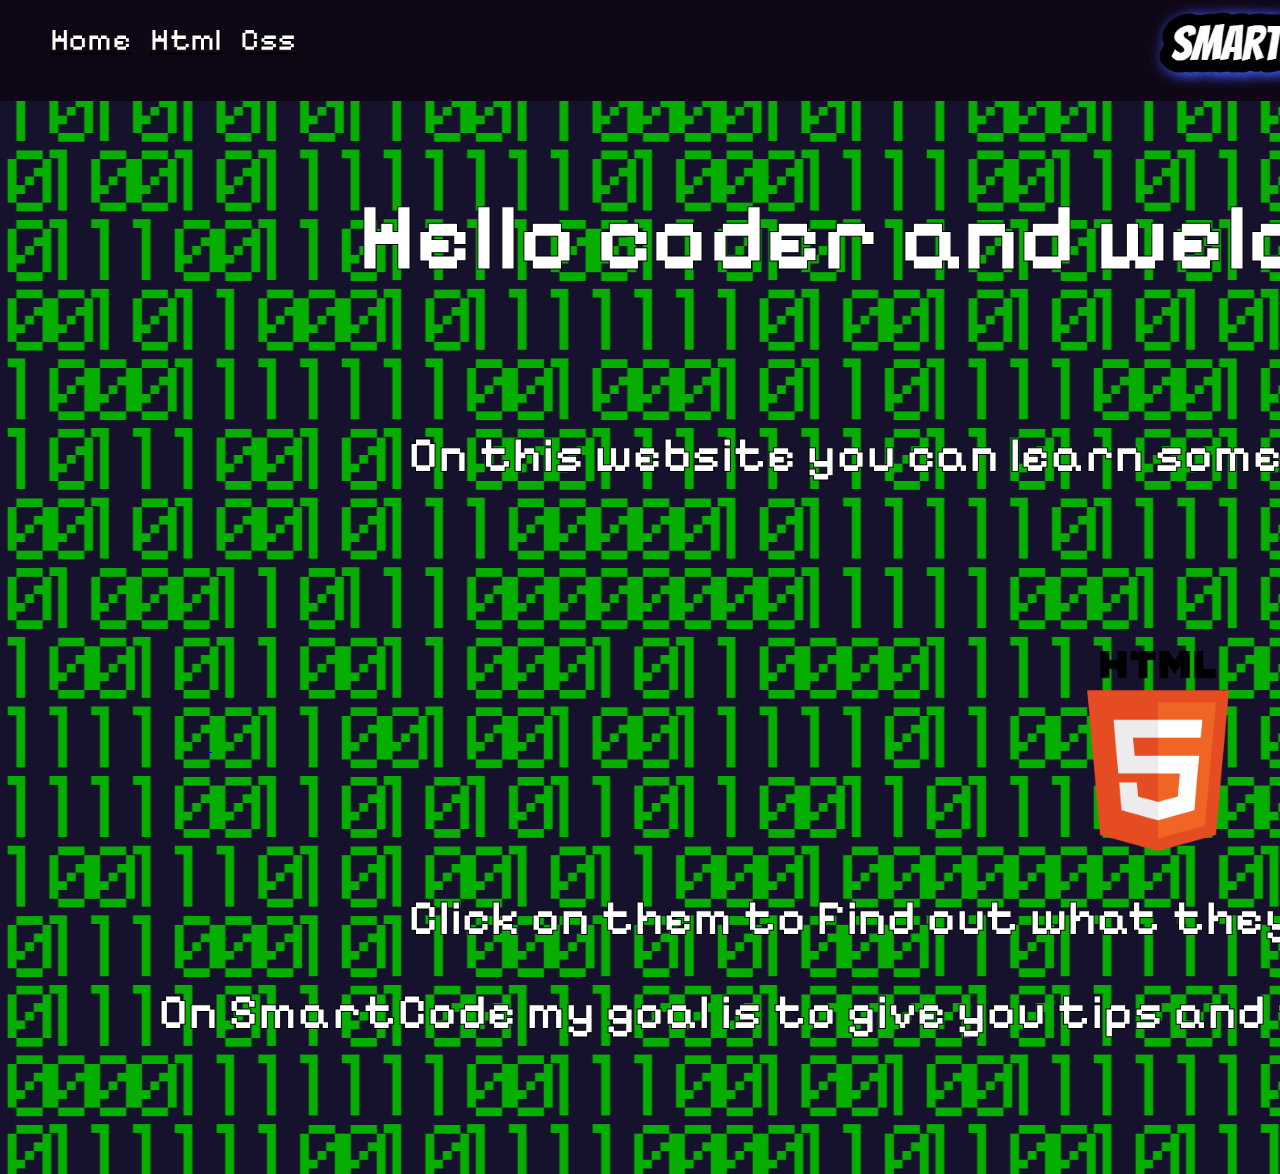
<file: index.html>
x<!DOCTYPE html>
<html lang="en">
<head>

    <meta charset="UTF-8">
    <meta name="viewport" content="width=device-width, initial-scale=1.0">
    <title>Smart Code</title>
    <link rel="stylesheet" href="style.css">

    <link rel="preconnect" href="https://fonts.googleapis.com">
    <link rel="preconnect" href="https://fonts.gstatic.com" crossorigin>
    <link href="https://fonts.googleapis.com/css2?family=Roboto:ital,wght@0,100;0,300;0,400;0,500;0,700;0,900;1,100;1,300;1,400;1,500;1,700;1,900&display=swap" rel="stylesheet">

    <link rel="preconnect" href="https://fonts.googleapis.com">
    <link rel="preconnect" href="https://fonts.gstatic.com" crossorigin>
    <link href="https://fonts.googleapis.com/css2?family=Pixelify+Sans:wght@400;700&display=swap" rel="stylesheet">
    

</head>

<body background="Background but darker.png" class="background">

<div style="width: 2560px; height: 101px; background-color: rgb(15, 6, 22);" class="top_bar">

    <a href="index.html">

    <img src="SmartCode logo.jpg" height="90" alt="SmartCode Logo" class="title" >

    </a>

    <div>
        <a href="index.html" class="home_button">
    <h1>Home</h1>
        </a>
    </div>

    <div>
        <a  href="Smart_code_html_page.html" class="html_button">
    <h1>Html</h1>
        </a>
    </div>

    <div>
        <a  href="Smart_code_css_page.html" class="css_button">
    <h1>Css</h1>
        </a>
    </div>

</div>

<div>

    <h1 class="welcome_text" style="height: 192px; width: 2000px;"><big>Hello coder and welcome to Smart Code!</big></h1>
    <h1 class="text1" style="height: 192px; width: 2000px;">On this website you can learn some handy tips in these coding languages!</h1>

    <a href="https://www.google.com/search?q=html+coding+language&oq=html+coding+language&gs_lcrp=EgZjaHJvbWUyDggAEEUYFBg5GIcCGIAEMg0IARAAGJECGIAEGIoFMgwIAhAAGBQYhwIYgAQyCAgDEAAYFhgeMggIBBAAGBYYHjIICAUQABgWGB4yCAgGEAAYFhgeMggIBxAAGBYYHjIICAgQABgWGB4yCAgJEAAYFhge0gEINTk0MmowajeoAgCwAgA&sourceid=chrome&ie=UTF-8" >

    <img src="html logo.png" height="200" alt="html logo" class="html_logo">

    </a>

    <a href="https://www.google.com/search?sca_esv=aac09e88d3bc5d88&sxsrf=AHTn8zqO5zlUM-J3ewo8PKHCKtP37v24uQ:1739033334405&q=css+coding+language&source=lnms&fbs=[base64]&sa=X&ved=2ahUKEwjvgZmBxLSLAxUrQUEAHZkEALUQ0pQJegQIEhAB&biw=2560&bih=1305&dpr=1" >

    <img src="css logo.png" height="200" alt="Css logo" class="html_logo">

</a>

<h1 class="text2">Click on them to Find out what they are</h1>
<h1 class="text3" style="height: 192px; width: 2200px;">On SmartCode my goal is to give you tips and tutorials on how to learn coding languages</h1>

    </div>

</body>

</html>
</file>
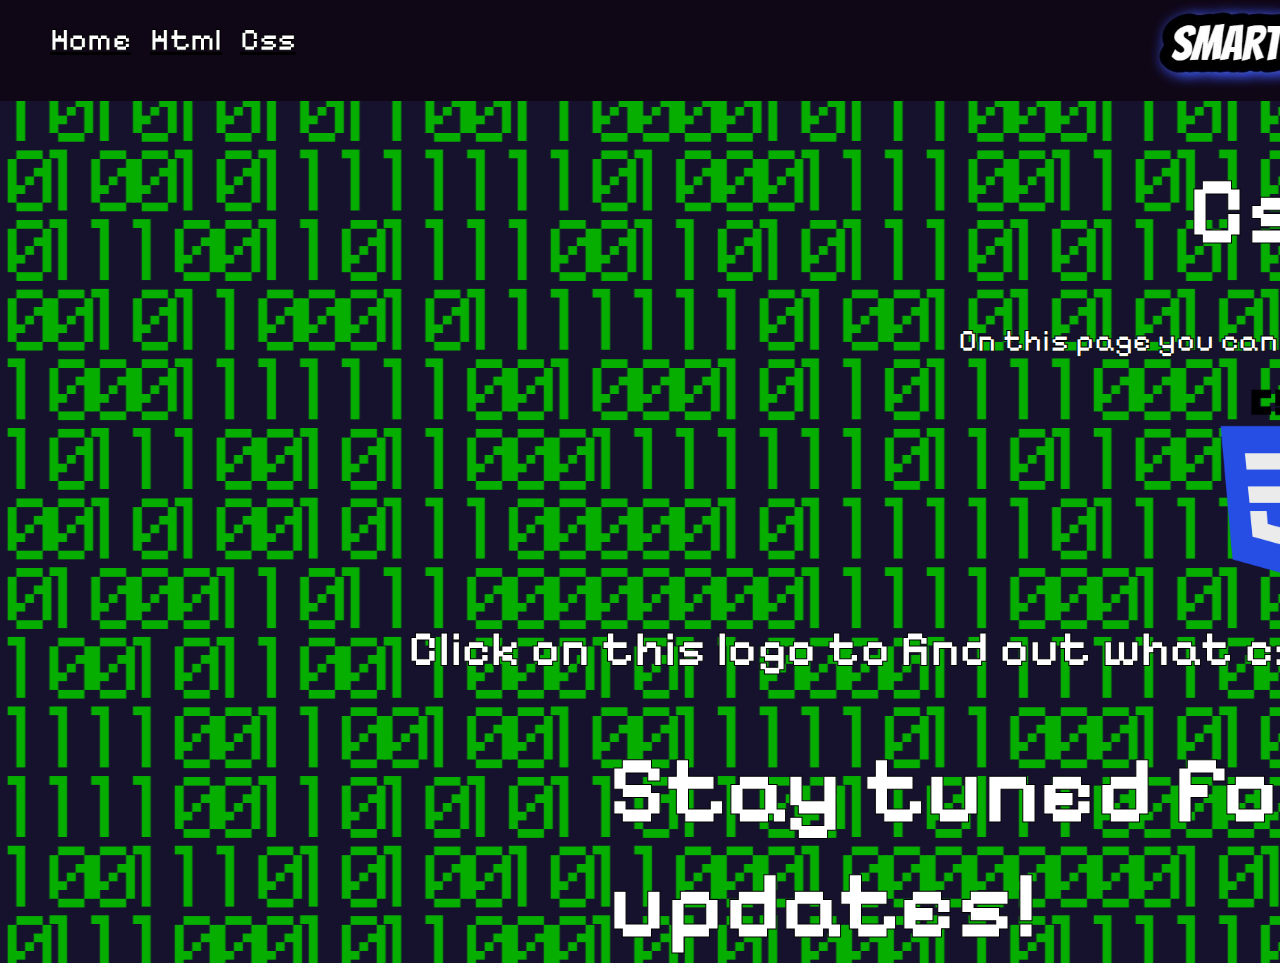
<file: Smart_code_css_page.html>
<!DOCTYPE html>
<html lang="en">
<head>

    <meta charset="UTF-8">
    <meta name="viewport" content="width=device-width, initial-scale=1.0">
    <title>Smart Code</title>
    <link rel="stylesheet" href="style.css">

    <link rel="preconnect" href="https://fonts.googleapis.com">
    <link rel="preconnect" href="https://fonts.gstatic.com" crossorigin>
    <link href="https://fonts.googleapis.com/css2?family=Roboto:ital,wght@0,100;0,300;0,400;0,500;0,700;0,900;1,100;1,300;1,400;1,500;1,700;1,900&display=swap" rel="stylesheet">

    <link rel="preconnect" href="https://fonts.googleapis.com">
    <link rel="preconnect" href="https://fonts.gstatic.com" crossorigin>
    <link href="https://fonts.googleapis.com/css2?family=Pixelify+Sans:wght@400;700&display=swap" rel="stylesheet">
    

</head>

<body background="Background but darker.png" class="background">

<div style="width: 2560px; height: 101px; background-color: rgb(15, 6, 22);" class="top_bar">

    <a href="Smart_code_home_page.html">

    <img src="SmartCode logo.jpg" height="90" alt="SmartCode Logo" class="title" >

    </a>

    <div>
        <a href="Smart_code_home_page.html" class="home_button">
    <h1>Home</h1>
        </a>
    </div>

    <div>
        <a  href="Smart_code_html_page.html" class="html_button">
    <h1>Html</h1>
        </a>
    </div>

    <div>
        <a  href="Smart_code_css_page.html" class="css_button">
    <h1>Css</h1>
        </a>
    </div>

</div>

<div>

    <h1 class="html_text"><big>Css</big></h1>
    <h1 class="html_text1">On this page you can find some css tips</h1>

    <a href="https://www.google.com/search?sca_esv=aac09e88d3bc5d88&sxsrf=AHTn8zqO5zlUM-J3ewo8PKHCKtP37v24uQ:1739033334405&q=css+coding+language&source=lnms&fbs=[base64]&sa=X&ved=2ahUKEwjvgZmBxLSLAxUrQUEAHZkEALUQ0pQJegQIEhAB&biw=2560&bih=1305&dpr=1" >

    <img src="css logo.png" height="200" alt="Css logo" class="css_page_css_logo">

    </a>

<h1 class="text2">Click on this logo to find out what css is</h1>

<h1 class="html_text2"><big>Stay tuned for more updates!</big></h1>
    </div>

</body>

</html>
</file>
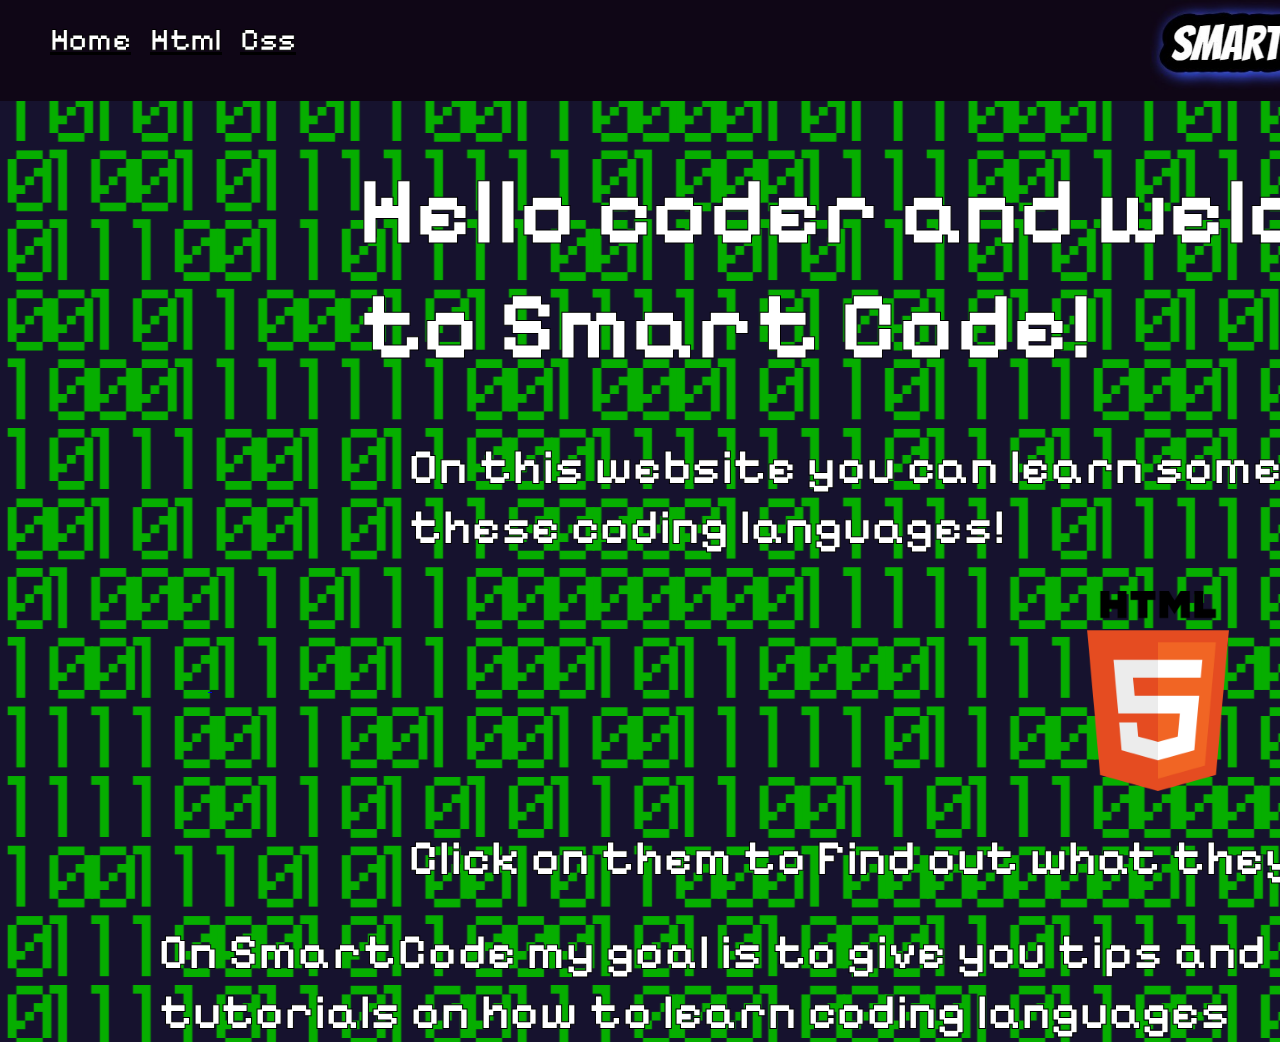
<file: Smart_code_home_page.html>
<!DOCTYPE html>
<html lang="en">
<head>

    <meta charset="UTF-8">
    <meta name="viewport" content="width=device-width, initial-scale=1.0">
    <title>Smart Code</title>
    <link rel="stylesheet" href="style.css">

    <link rel="preconnect" href="https://fonts.googleapis.com">
    <link rel="preconnect" href="https://fonts.gstatic.com" crossorigin>
    <link href="https://fonts.googleapis.com/css2?family=Roboto:ital,wght@0,100;0,300;0,400;0,500;0,700;0,900;1,100;1,300;1,400;1,500;1,700;1,900&display=swap" rel="stylesheet">

    <link rel="preconnect" href="https://fonts.googleapis.com">
    <link rel="preconnect" href="https://fonts.gstatic.com" crossorigin>
    <link href="https://fonts.googleapis.com/css2?family=Pixelify+Sans:wght@400;700&display=swap" rel="stylesheet">
    

</head>

<body background="Background but darker.png" class="background">

<div style="width: 2560px; height: 101px; background-color: rgb(15, 6, 22);" class="top_bar">

    <a href="Smart_code_home_page.html">

    <img src="SmartCode logo.jpg" height="90" alt="SmartCode Logo" class="title" >

    </a>

    <div>
        <a href="Smart_code_home_page.html" class="home_button">
    <h1>Home</h1>
        </a>
    </div>

    <div>
        <a  href="Smart_code_html_page.html" class="html_button">
    <h1>Html</h1>
        </a>
    </div>

    <div>
        <a  href="Smart_code_css_page.html" class="css_button">
    <h1>Css</h1>
        </a>
    </div>

</div>

<div>

    <h1 class="welcome_text"><big>Hello coder and welcome to Smart Code!</big></h1>
    <h1 class="text1">On this website you can learn some handy tips in these coding languages!</h1>

    <a href="https://www.google.com/search?q=html+coding+language&oq=html+coding+language&gs_lcrp=EgZjaHJvbWUyDggAEEUYFBg5GIcCGIAEMg0IARAAGJECGIAEGIoFMgwIAhAAGBQYhwIYgAQyCAgDEAAYFhgeMggIBBAAGBYYHjIICAUQABgWGB4yCAgGEAAYFhgeMggIBxAAGBYYHjIICAgQABgWGB4yCAgJEAAYFhge0gEINTk0MmowajeoAgCwAgA&sourceid=chrome&ie=UTF-8" >

    <img src="html logo.png" height="200" alt="html logo" class="html_logo">

    </a>

    <a href="https://www.google.com/search?sca_esv=aac09e88d3bc5d88&sxsrf=AHTn8zqO5zlUM-J3ewo8PKHCKtP37v24uQ:1739033334405&q=css+coding+language&source=lnms&fbs=[base64]&sa=X&ved=2ahUKEwjvgZmBxLSLAxUrQUEAHZkEALUQ0pQJegQIEhAB&biw=2560&bih=1305&dpr=1" >

    <img src="css logo.png" height="200" alt="Css logo" class="html_logo">

</a>

<h1 class="text2">Click on them to Find out what they are</h1>
<h1 class="text3">On SmartCode my goal is to give you tips and tutorials on how to learn coding languages</h1>

    </div>

</body>

</html>
</file>
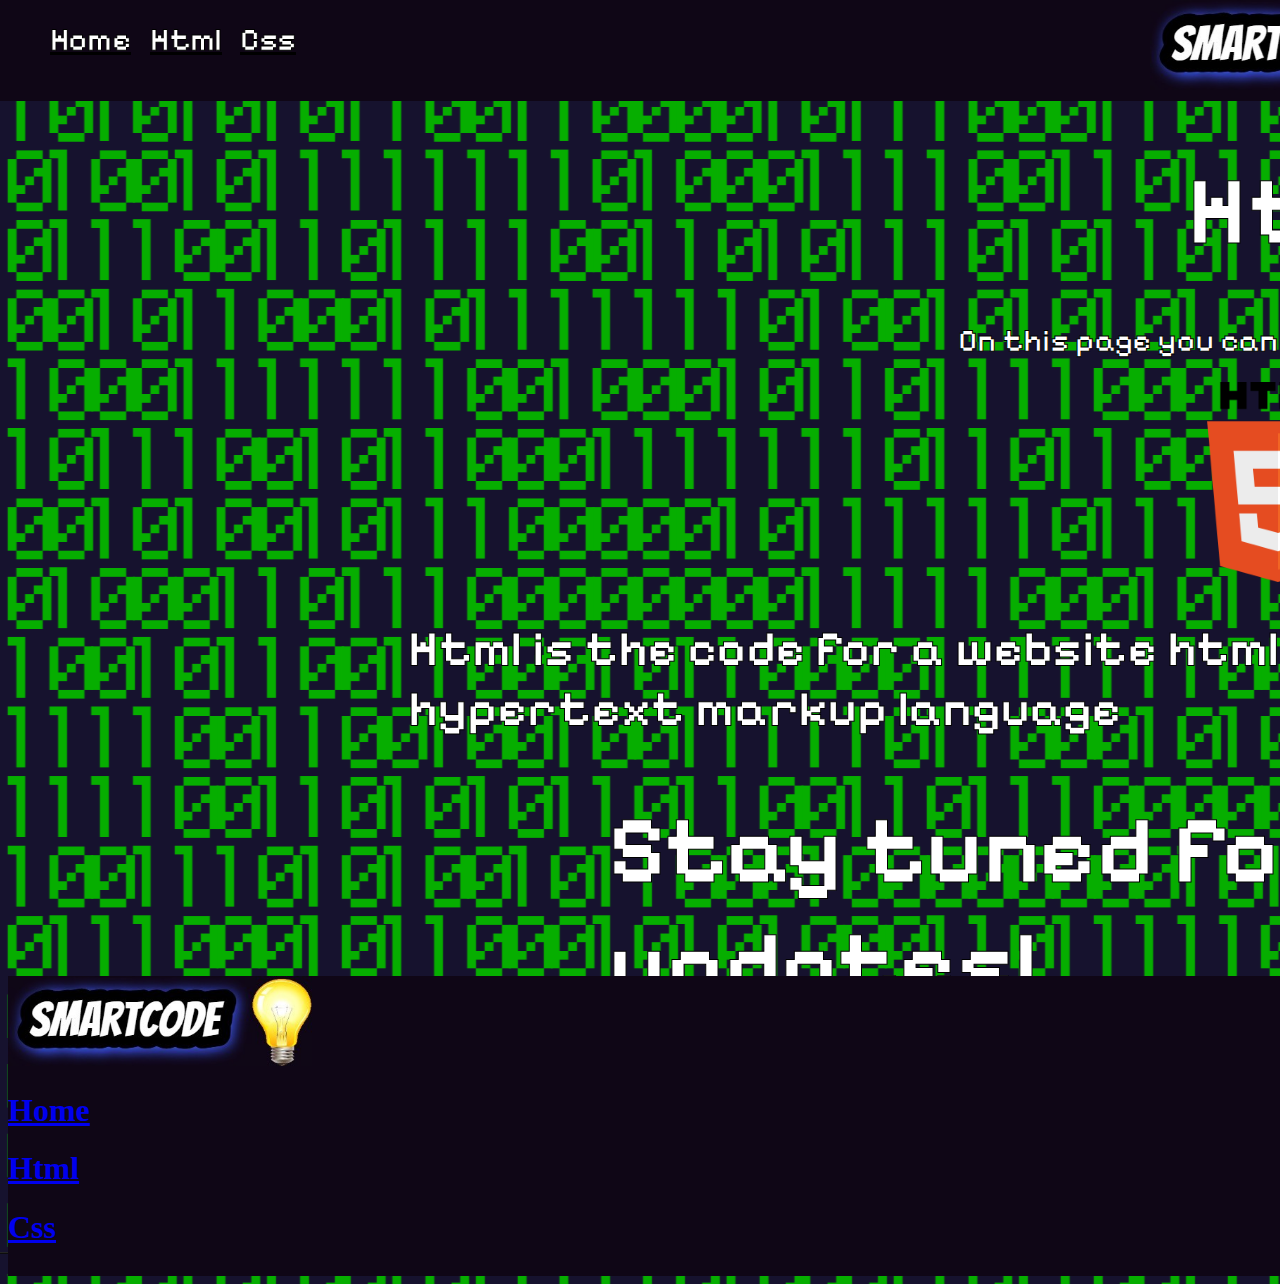
<file: Smart_code_html_page.html>
<!DOCTYPE html>
<html lang="en">
<head>

    <meta charset="UTF-8">
    <meta name="viewport" content="width=device-width, initial-scale=1.0">
    <title>Smart Code</title>
    <link rel="stylesheet" href="style.css">

    <link rel="preconnect" href="https://fonts.googleapis.com">
    <link rel="preconnect" href="https://fonts.gstatic.com" crossorigin>
    <link href="https://fonts.googleapis.com/css2?family=Roboto:ital,wght@0,100;0,300;0,400;0,500;0,700;0,900;1,100;1,300;1,400;1,500;1,700;1,900&display=swap" rel="stylesheet">

    <link rel="preconnect" href="https://fonts.googleapis.com">
    <link rel="preconnect" href="https://fonts.gstatic.com" crossorigin>
    <link href="https://fonts.googleapis.com/css2?family=Pixelify+Sans:wght@400;700&display=swap" rel="stylesheet">

    <link rel="shortcut icon" type="image/x-icon" href="assets/favicon.ico">

</head>

<body background="Background but darker.png" class="background">

<div style="width: 2560px; height: 101px; background-color: rgb(15, 6, 22);" class="top_bar">

    <a href="index.html">

    <img src="SmartCode logo.jpg" height="90" alt="SmartCode Logo" class="title" title="Home page">

    </a>

    <div>
        <a href="index.html" class="home_button">
    <h1>Home</h1>
        </a>
    </div>

    <div>
        <a  href="Smart_code_html_page.html" class="html_button">
    <h1>Html</h1>
        </a>
    </div>

    <div>
        <a  href="Smart_code_css_page.html" class="css_button">
    <h1>Css</h1>
        </a>
    </div>

</div>

    <h1 class="html_text"><big>Html</big></h1>
    <h1 class="html_text1">On this page you can find some html tips</h1>

    <div>
    <a href="https://www.google.com/search?q=html+coding+language&oq=html+coding+language&gs_lcrp=EgZjaHJvbWUyDggAEEUYFBg5GIcCGIAEMg0IARAAGJECGIAEGIoFMgwIAhAAGBQYhwIYgAQyCAgDEAAYFhgeMggIBBAAGBYYHjIICAUQABgWGB4yCAgGEAAYFhgeMggIBxAAGBYYHjIICAgQABgWGB4yCAgJEAAYFhge0gEINTk0MmowajeoAgCwAgA&sourceid=chrome&ie=UTF-8" >

    <img src="html logo.png" height="200" alt="Html logo" class="html_page_html_logo">

    </a>

<h1 class="text2">Html is the code for a website html stands for hypertext markup language</h1>

<h1 class="html_text2"><big>Stay tuned for more updates!</big></h1>

    </div>

        <div style="width: 2560px; height: 300px; background-color: rgb(15, 6, 22);" class="bottom_bar">

        <a href="Smart_code_home_page.html" title="Home page">

        <img src="SmartCode logo.jpg" height="90" alt="SmartCode Logo" class="bottom_logo">

        </a>

        <div class="bottom_page_buttons">

        <div>
            <a href="Smart_code_home_page.html" class="home_button_bottom">
        <h1>Home</h1>
            </a>
        </div>
    
        <div>
            <a  href="Smart_code_html_page.html" class="html_button_bottom">
        <h1>Html</h1>
            </a>
        </div>
    
        <div>
            <a  href="Smart_code_css_page.html" class="css_button_bottom">
        <h1>Css</h1>
            </a>
        </div>

        </div>

    </div>

</body>

</html>
</file>
<file: style.css>
.welcome_text
{
    color: white;
    outline-color: black;
    font-family: 'Pixelify Sans';
    position: relative;
    left: 350px;
    top: 100px;
    -webkit-text-stroke: 1px rgb(0, 0, 0);
    z-index: -2;
    font-size: 80px;
}

.title
{
    display: block;
    margin-left: auto;
    margin-right: auto;
    position: fixed;
    left: 1150px;
    z-index: 2;
    animation-name: slideinfromthetopforthelogo;
    animation-duration: 1s;
}

.background
{
height: 1000;
width: 1000;
}

.top_bar
{
    display: block;
    margin-left: auto;
    margin-right: auto;
    position: fixed;
    top: 0px;
    left: 0px;
}

.text1
{
    color: white;
    outline-color: black;
    font-family: 'Pixelify Sans';
    position: relative;
    left: 400px;
    top: 100px;
    -webkit-text-stroke: 1px rgb(0, 0, 0);
    z-index: -2;
    font-size: 50px;
}

.html_logo
{
    color: white;
    outline-color: black;
    font-family: 'Pixelify Sans';
    position: relative;
    left: 1050px;
    top: 100px;
    -webkit-text-stroke: 1px rgb(0, 0, 0);
    z-index: -2;
    animation-name: slideinfromthetop;
    animation-duration: 1s;
}

.css_logo
{
    color: white;
    outline-color: black;
    font-family: 'Pixelify Sans';
    position: relative;
    left: 700px;
    top: 100px;
    -webkit-text-stroke: 1px rgb(0, 0, 0);
    z-index: -2;
    animation-name: slideinfromthetop;
    animation-duration: 1s;
}

.text2
{
    color: white;
    outline-color: black;
    font-family: 'Pixelify Sans';
    position: relative;
    left: 400px;
    top: 100px;
    -webkit-text-stroke: 1px rgb(0, 0, 0);
    z-index: -2;
    font-size: 50px;
}

.home_button
{
    color: white;
    outline-color: black;
    font-family: 'Pixelify Sans';
    -webkit-text-stroke: 1px rgb(0, 0, 0);
    display: block;
    margin-left: auto;
    margin-right: auto;
    position: fixed;
    left: 50px;
    animation-name: slideinlefthomebutton;
    animation-duration: 1s;
    transition-property: transform;
    transition-duration: 0.3s;
    transition-timing-function: ease;
    transition-delay: 0s;
}

.html_button
{
    color: white;
    outline-color: black;
    font-family: 'Pixelify Sans';
    -webkit-text-stroke: 1px rgb(0, 0, 0);
    display: block;
    margin-left: auto;
    margin-right: auto;
    position: fixed;
    left: 150px;
    z-index: -2;
    animation-name: slideinlefthtmlbutton;
    animation-duration: 1s;
    transition-property: transform;
    transition-duration: 0.3s;
    transition-timing-function: ease;
    transition-delay: 0s;
}

.css_button
{
    color: white;
    outline-color: black;
    font-family: 'Pixelify Sans';
    -webkit-text-stroke: 1px rgb(0, 0, 0);
    display: block;
    margin-left: auto;
    margin-right: auto;
    position: fixed;
    left: 240px;
    z-index: -2;
    animation-name: slideinleftcssbutton;
    animation-duration: 1s;
    transition-property: transform;
    transition-duration: 0.3s;
    transition-timing-function: ease;
    transition-delay: 0s;
}

.html_text1
{
    color: white;
    outline-color: black;
    font-family: 'Pixelify Sans';
    position: relative;
    left: 950px;
    top: 100px;
    -webkit-text-stroke: 1px rgb(0, 0, 0);
    z-index: -2;
}

.html_text
{
    color: white;
    outline-color: black;
    font-family: 'Pixelify Sans';
    position: relative;
    left: 1180px;
    top: 100px;
    -webkit-text-stroke: 1px rgb(0, 0, 0);
    z-index: -2;
    font-size: 80px;
}

.html_page_html_logo
{
    color: white;
    outline-color: black;
    font-family: 'Pixelify Sans';
    position: relative;
    left: 1170px;
    top: 100px;
    -webkit-text-stroke: 1px rgb(0, 0, 0);
    z-index: -2;
    animation-name: slideinfromthetop;
    animation-duration: 1s;
}

.html_text2
{
    color: white;
    outline-color: black;
    font-family: 'Pixelify Sans';
    position: relative;
    left: 600px;
    top: 100px;
    -webkit-text-stroke: 1px rgb(0, 0, 0);
    z-index: -2;
    font-size: 80px;
}

.html_video1
{
    color: white;
    outline-color: black;
    font-family: 'Pixelify Sans';
    position: relative;
    left: 1025px;
    top: 100px;
    -webkit-text-stroke: 1px rgb(0, 0, 0);
    z-index: -2;
}

.html_video2
{
    color: white;
    outline-color: black;
    font-family: 'Pixelify Sans';
    position: relative;
    left: 460px;
    top: 500px;
    -webkit-text-stroke: 1px rgb(0, 0, 0);
    z-index: -2;
}

.html_video3
{
    color: white;
    outline-color: black;
    font-family: 'Pixelify Sans';
    position: relative;
    left: -105px;
    top: 900px;
    -webkit-text-stroke: 1px rgb(0, 0, 0);
    z-index: -2;
}

.text3
{
    color: white;
    outline-color: black;
    font-family: 'Pixelify Sans';
    position: relative;
    left: 150px;
    top: 100px;
    -webkit-text-stroke: 1px rgb(0, 0, 0);
    z-index: -2;
    font-size: 50px;
}

.home_video1
{
    color: white;
    outline-color: black;
    font-family: 'Pixelify Sans';
    position: relative;
    left: 1000px;
    top: 100px;
    -webkit-text-stroke: 1px rgb(0, 0, 0);
    z-index: -2;
}

.text4
{
    color: white;
    outline-color: black;
    font-family: 'Pixelify Sans';
    position: relative;
    left: 800px;
    top: 100px;
    -webkit-text-stroke: 1px rgb(0, 0, 0);
    z-index: -2;
    font-size: 50px;
}

.html_button:hover
{
    color: rgb(172, 172, 172);
    transform: translateY(-5px);
}

.home_button:hover
{
    color: rgb(172, 172, 172);
    transform: translateY(-5px);
}

.css_button:hover
{
    color: rgb(172, 172, 172);
    transform: translateY(-5px);
}

.css_page_css_logo
{
    color: white;
    outline-color: black;
    font-family: 'Pixelify Sans';
    position: relative;
    left: 1100px;
    top: 100px;
    -webkit-text-stroke: 1px rgb(0, 0, 0);
    z-index: -2;
    animation-name: slideinfromthetop;
    animation-duration: 1s;
}

@keyframes slideinlefthtmlbutton {
    from {
        transform: translateX(-600px)
    }

    to {
        transform: translateX(0);
    }
}

@keyframes slideinleftcssbutton {
    from {
        transform: translateX(-900px)
    }

    to {
        transform: translateX(0);
    }
}

@keyframes slideinlefthomebutton {
    from {
        transform: translateX(-300px)
    }

    to {
        transform: translateX(0);
    }
}

@keyframes slideinfromthetop {
    from {
        transform: translateY(-300px)
    }

    to {
        transform: translateY(0);
    }
}

@keyframes slideinfromthetopforthelogo {
    from {
        transform: translateY(-100px)
    }

    to {
        transform: translateY(0);
    }
}
</file>
